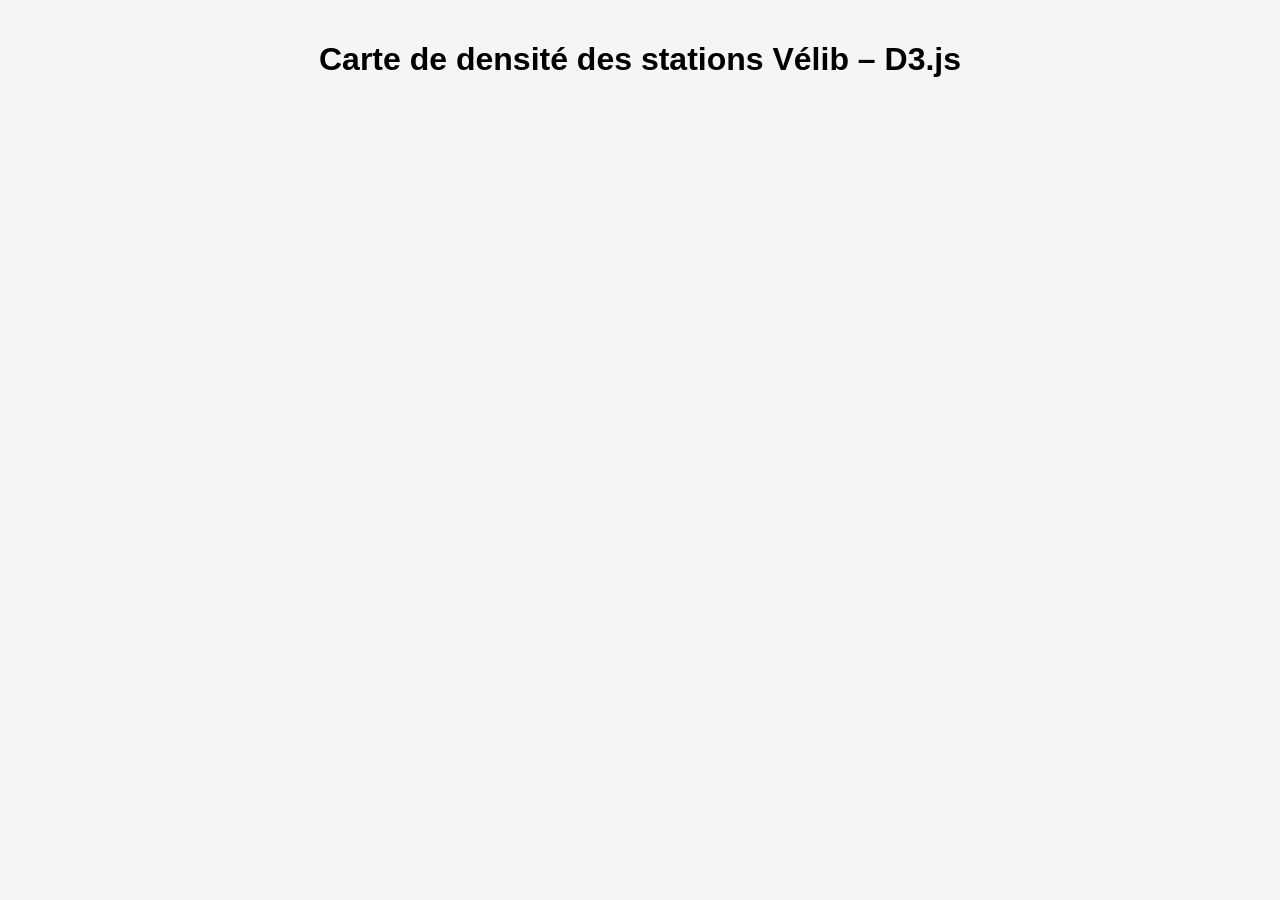
<file: index.html>
<!DOCTYPE html>
<html lang="fr">
<head>
  <meta charset="UTF-8">
  <meta name="viewport" content="width=device-width, initial-scale=1.0">
  <title>Carte de densité Vélib – D3.js</title>

  <style>
    body {
      font-family: Arial, sans-serif;
      margin: 0;
      padding: 20px;
      background: #f5f5f5;
    }

    h1 {
      text-align: center;
      margin-bottom: 20px;
    }

    #chart {
      display: flex;
      justify-content: center;
    }

    svg {
      background: white;
      border-radius: 8px;
      box-shadow: 0 2px 8px rgba(0,0,0,0.2);
    }
  </style>
</head>

<body>

  <h1>Carte de densité des stations Vélib – D3.js</h1>
  <div id="chart"></div>

  <!-- Import D3.js -->
<script src="https://d3js.org/d3.v7.min.js"></script>
  <script>
    const width = 900;
    const height = 650;

    const svg = d3.select("#chart")
      .append("svg")
      .attr("width", width)
      .attr("height", height);

    // Charger le fichier CSV Vélib (séparateur ;)
    d3.dsv(";", "velib-disponibilite-en-temps-reel.csv", d => {

      // Lecture de la colonne "Coordonnées géographiques"
      const geo = d["Coordonnées géographiques"];
      if (!geo) return null;

      // Exemple : "48.8566, 2.3522"
      const [lat, lon] = geo.split(",").map(Number);

      return { lat, lon };
    })
    .then(data => {

      const points = data.filter(d => d && !isNaN(d.lat) && !isNaN(d.lon));

      console.log("Premier point extrait :", points[0]);

      // Création des échelles
      const x = d3.scaleLinear()
        .domain(d3.extent(points, d => d.lon))
        .range([0, width]);

      const y = d3.scaleLinear()
        .domain(d3.extent(points, d => d.lat))
        .range([height, 0]);

      // Calcul de la densité
      const density = d3.contourDensity()
        .x(d => x(d.lon))
        .y(d => y(d.lat))
        .size([width, height])
        .bandwidth(25)
        (points);

      const color = d3.scaleSequential(d3.interpolateTurbo)
        .domain([0, d3.max(density, d => d.value)]);

      // Dessiner les contours
      svg.selectAll("path")
        .data(density)
        .join("path")
        .attr("d", d3.geoPath())
        .attr("fill", d => color(d.value))
        .attr("stroke", "#333")
        .attr("stroke-width", 0.1)
        .attr("opacity", 0.85);

      // Dessiner les points des stations
      svg.selectAll("circle")
        .data(points)
        .join("circle")
        .attr("cx", d => x(d.lon))
        .attr("cy", d => y(d.lat))
        .attr("r", 2)
        .attr("fill", "black")
        .attr("opacity", 0.5);

    })
    .catch(error => console.error("Erreur de chargement CSV :", error));
  </script>

</body>
</html>
</file>
